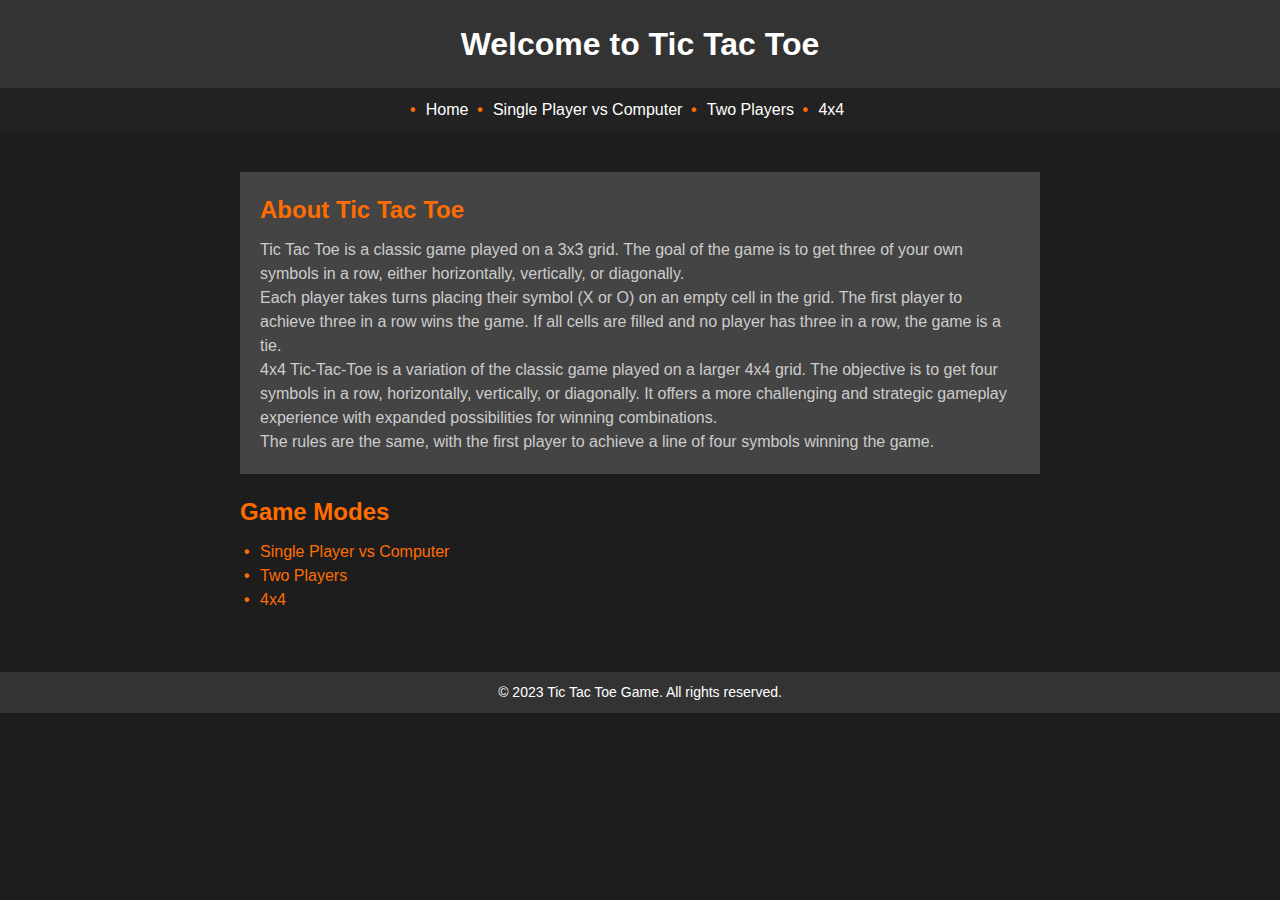
<file: index.html>
<!DOCTYPE html>
<html>
<head>
  <title>Tic Tac Toe Game</title>
  <link rel="stylesheet" type="text/css" href="index.css">
</head>
<body>
  <header>
    <h1>Welcome to Tic Tac Toe</h1>
  </header>
  <nav>
    <ul>
      <li><a href="index.html">Home</a></li>
      <li><a href="app1.html">Single Player vs Computer</a></li>
      <li><a href="app.html">Two Players</a></li>
      <li><a href="app2.html">4x4</a></li>
    </ul>
  </nav>

  <main>
    <section id="about">
      <h2>About Tic Tac Toe</h2>
      <p>Tic Tac Toe is a classic game played on a 3x3 grid. The goal of the game is to get three of your own symbols in a row, either horizontally, vertically, or diagonally.</p>
      <p>Each player takes turns placing their symbol (X or O) on an empty cell in the grid. The first player to achieve three in a row wins the game. If all cells are filled and no player has three in a row, the game is a tie.</p>
      <p>4x4 Tic-Tac-Toe is a variation of the classic game played on a larger 4x4 grid. The objective is to get four symbols in a row, horizontally, vertically, or diagonally. It offers a more challenging and strategic gameplay experience with expanded possibilities for winning combinations.</p>
      <p>The rules are the same, with the first player to achieve a line of four symbols winning the game.</p>
    </section>

    <section id="game-modes">
      <h2>Game Modes</h2>
      <ul>
        <li>Single Player vs Computer</li>
        <li>Two Players</li>
        <li>4x4</li>
      </ul>
    </section>
  </main>

  <footer>
    <p>&copy; 2023 Tic Tac Toe Game. All rights reserved.</p>
  </footer>
</body>
</html>
</file>
<file: index.css>
/* Reset default styles */
body, h1, h2, p, ul, li {
    margin: 0;
    padding: 0;
}

/* Global styles */
body {
    font-family: "Arial", sans-serif;
    line-height: 1.5;
    background-color: #1d1d1d;
    color: #fff;
}

header {
    background-color: #333;
    color: #fff;
    padding: 20px;
    text-align: center;
}

nav {
    background-color: #222;
    padding: 10px;
}

nav ul {
    list-style-type: none;
    margin: 0;
    padding: 0;
    text-align: center;
}

nav ul li {
    display: inline-block;
    margin-right: 10px;
}

nav ul li a {
    color: #fff;
    text-decoration: none;
    padding: 5px;
    transition: color 0.3s ease;
}

nav ul li a:hover {
    color: #ff6d00;
}

main {
    max-width: 800px;
    margin: 20px auto;
    padding: 20px;
}

section {
    margin-bottom: 20px;
}

h2 {
    color: #ff6d00;
    margin-bottom: 10px;
}

ul {
    list-style-type: none;
    padding-left: 20px;
}

li::before {
    content: "\2022";
    color: #ff6d00;
    font-weight: bold;
    display: inline-block;
    width: 1em;
    margin-left: -1em;
}

footer {
    background-color: #333;
    color: #fff;
    padding: 10px;
    text-align: center;
}

footer p {
    font-size: 14px;
}

/* Additional Styling */
#about {
    background-color: #444;
    padding: 20px;
}

#about p {
    color: #ccc;
}

#game-modes ul li{
    color: #ff6d00;
}

#game-modes ul li:before{
    color: #ff6d00;
}

@media only screen and (max-width: 600px) {
    body {
        font-size: 20px;
    }

    header {
        padding: 15px;
    }
}
</file>
